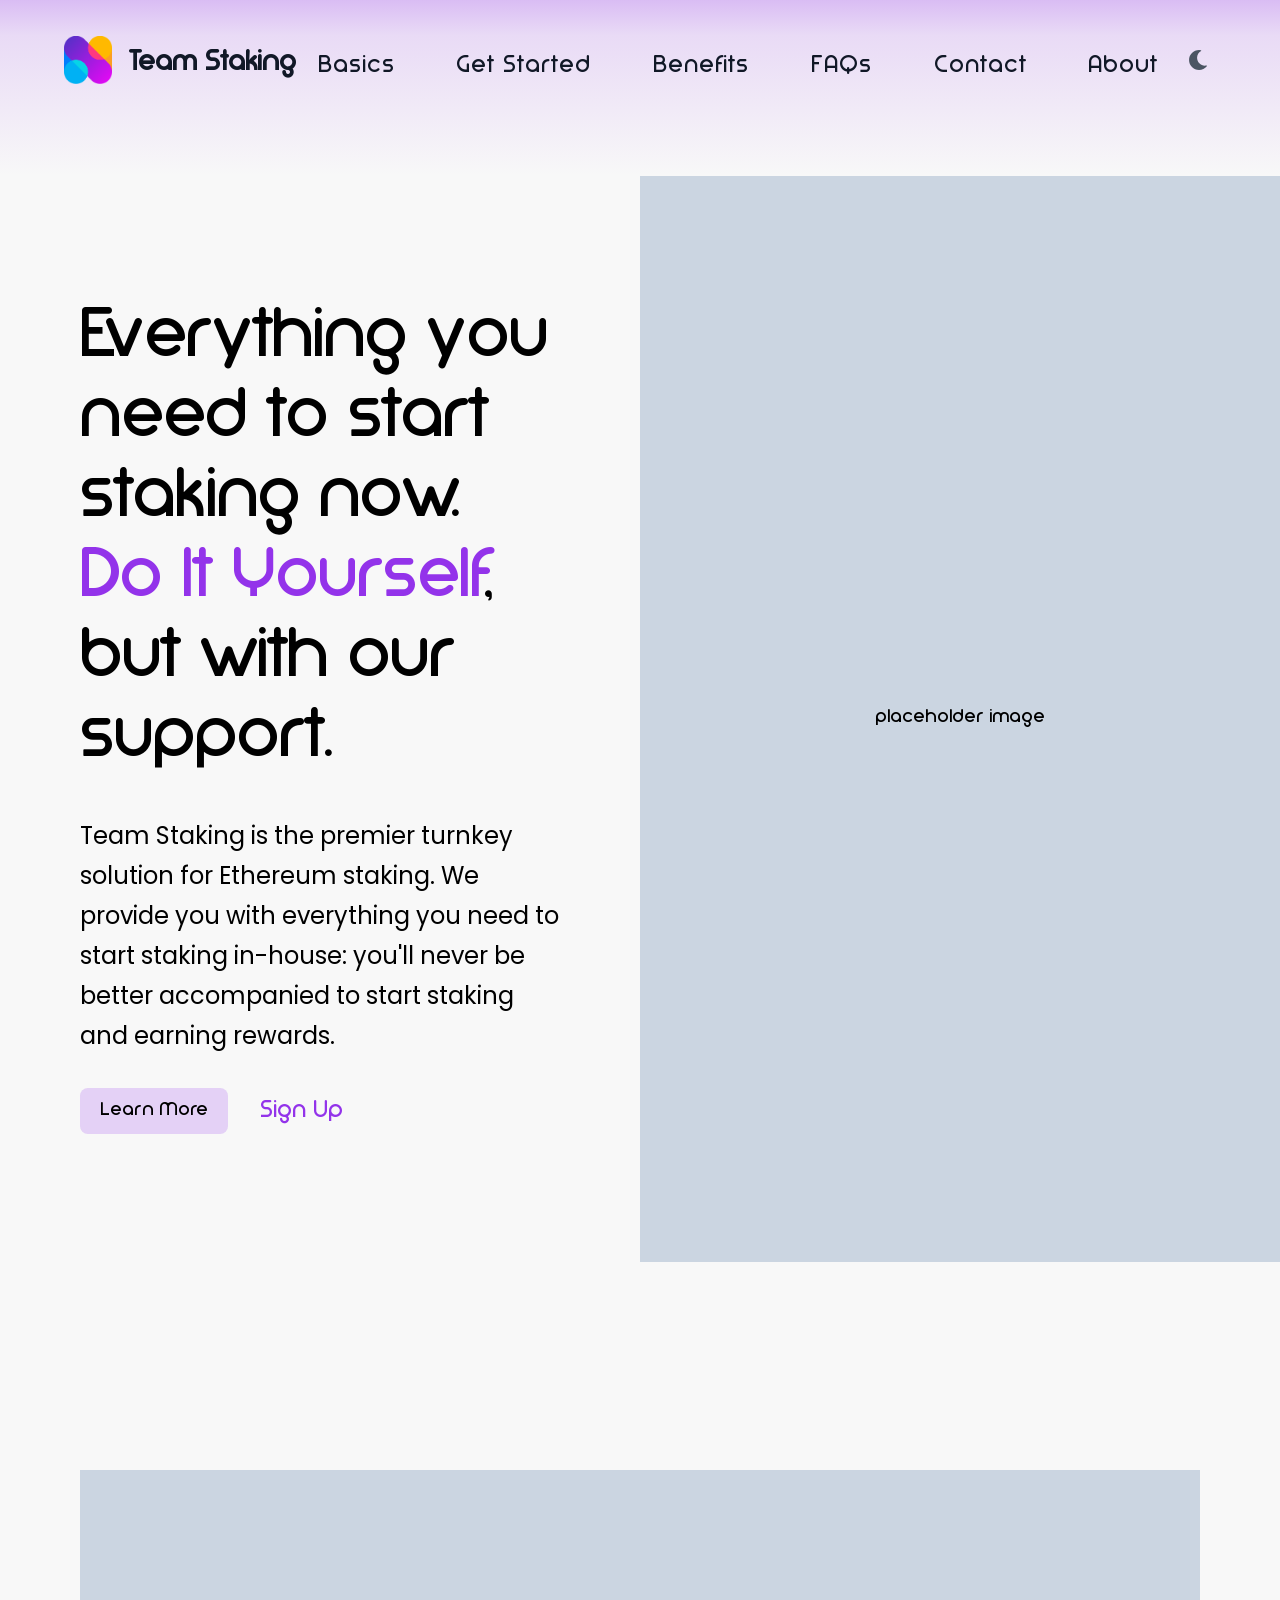
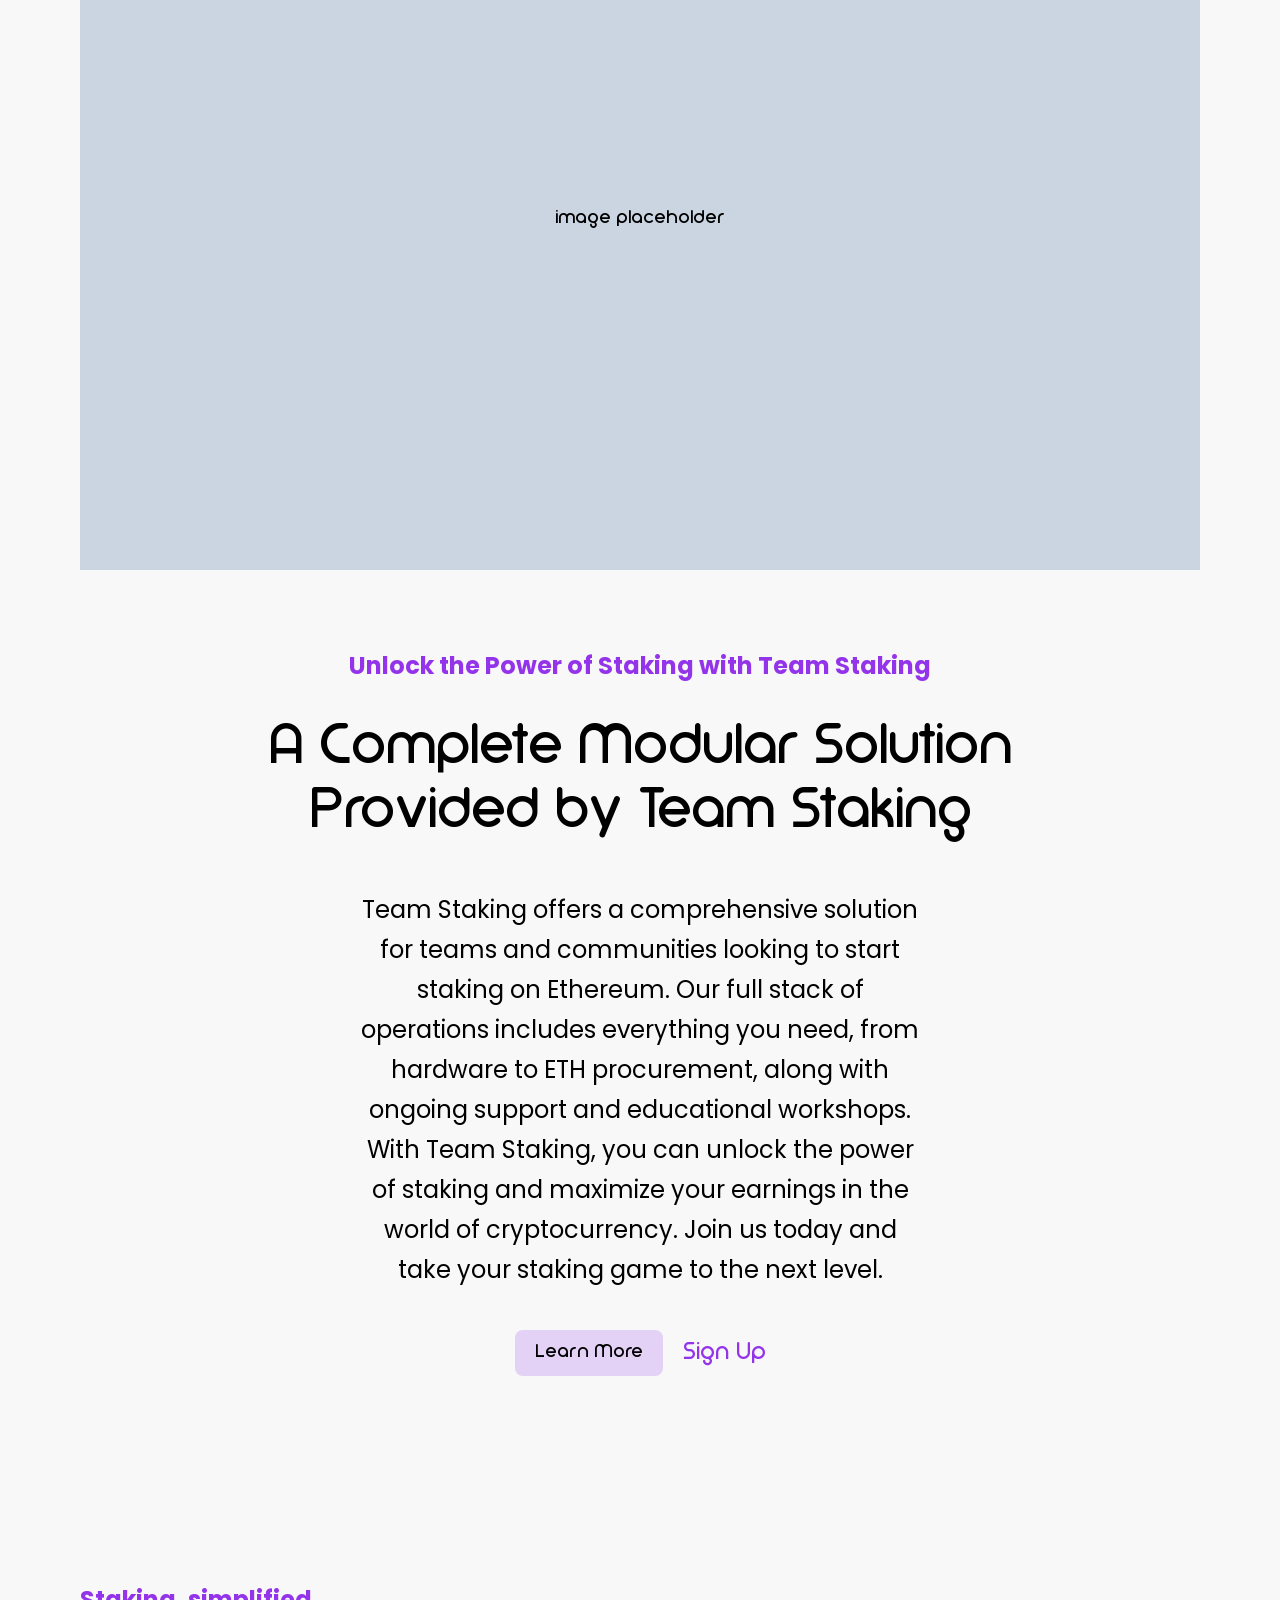
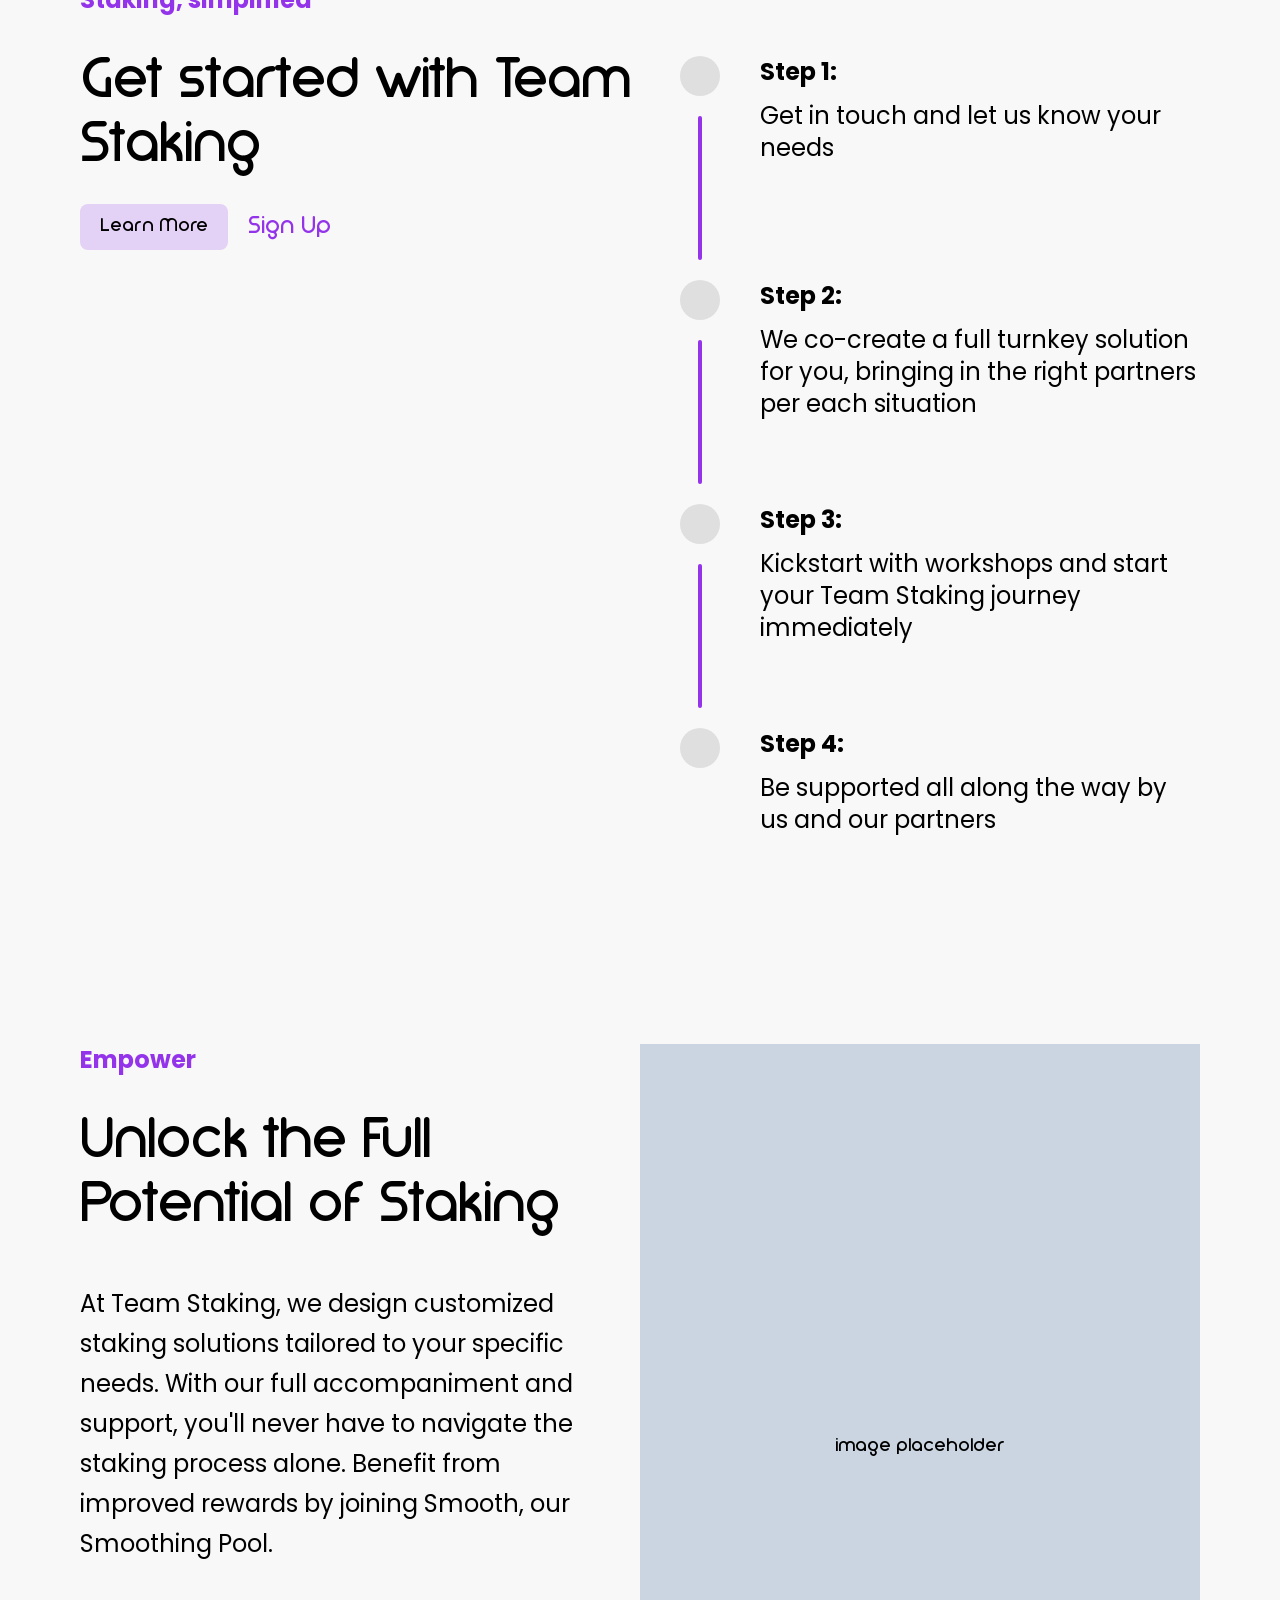
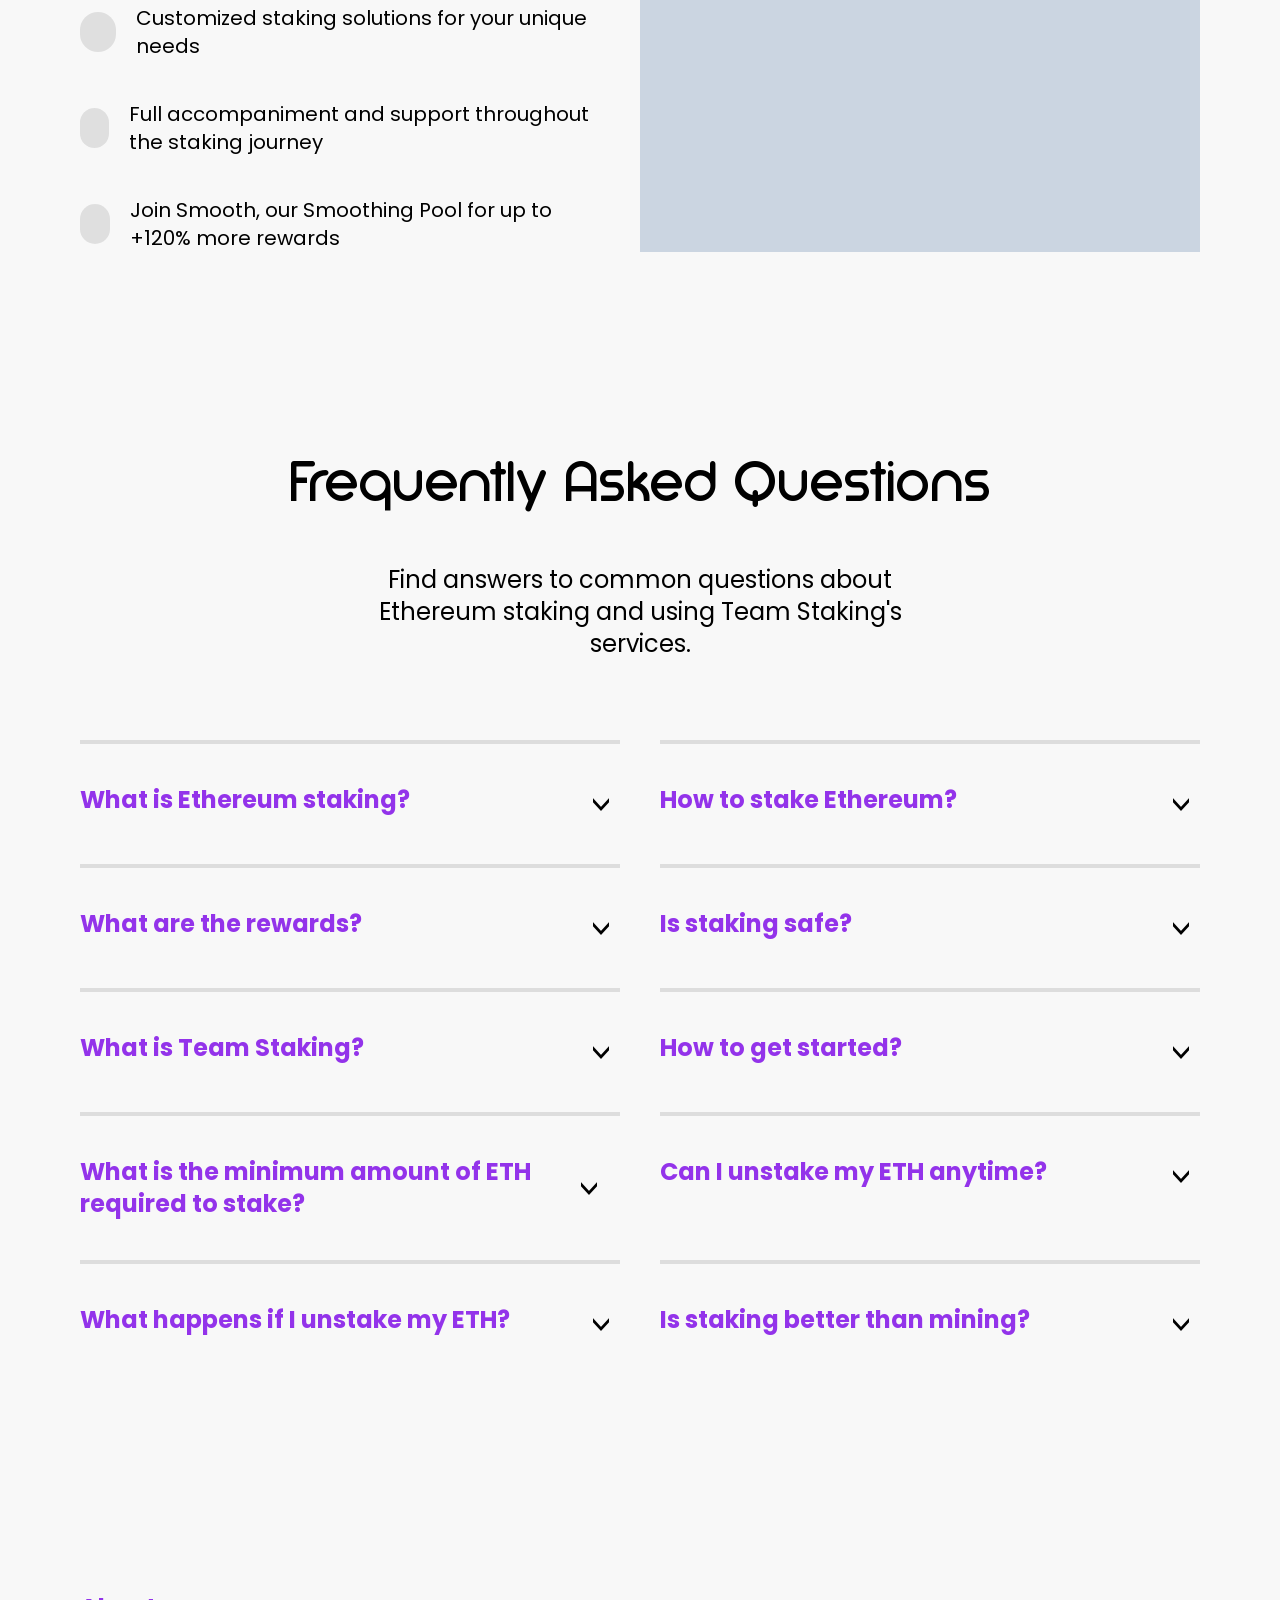
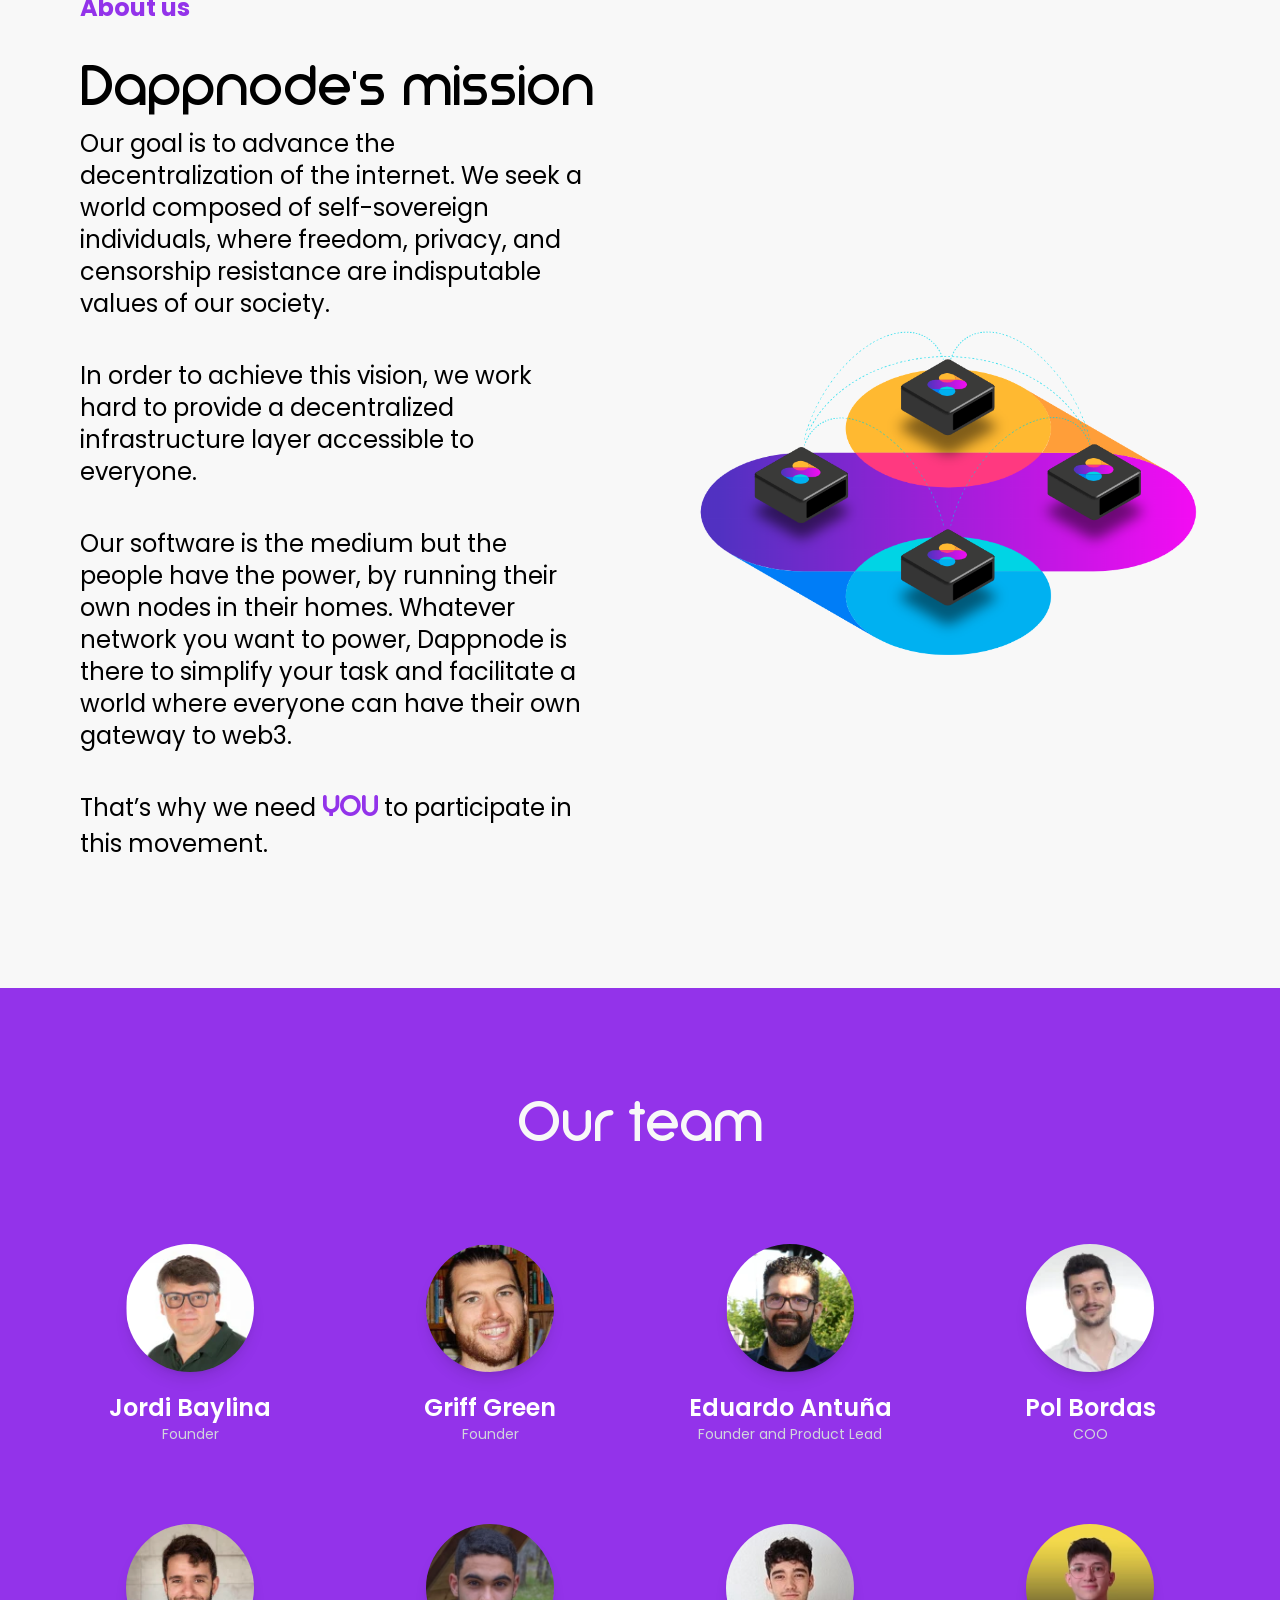
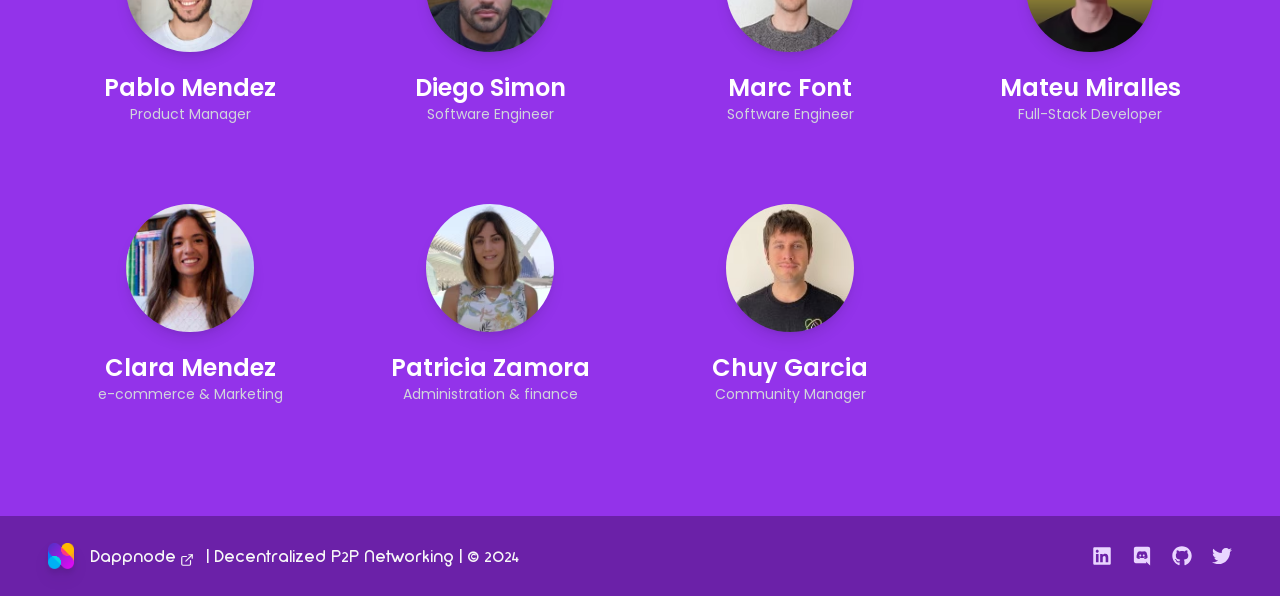
<file: index.html>
<!doctype html><html lang="en"><head><meta charset="utf-8"/><link rel="icon" href="./favicon.ico"/><meta name="viewport" content="width=device-width,initial-scale=1"/><meta name="theme-color" content="#000000"/><meta name="description" content="TeamStaking landing page"/><link rel="apple-touch-icon" href="./logo192.png"/><link rel="manifest" href="./manifest.json"/><title>Team Staking</title><script defer="defer" src="./static/js/main.57ef6350.js"></script><link href="./static/css/main.b686432f.css" rel="stylesheet"></head><body><noscript>You need to enable JavaScript to run this app.</noscript><div id="root"></div></body></html>
</file>
<file: static/css/main.b686432f.css>
@import url(https://fonts.googleapis.com/css2?family=Poppins:ital,wght@0,100;0,200;0,300;0,400;0,500;0,600;0,700;0,800;0,900;1,100;1,200;1,300;1,400;1,500;1,600;1,700;1,800;1,900&display=swap);
/*
! tailwindcss v3.4.3 | MIT License | https://tailwindcss.com
*/*,:after,:before{border:0 solid #e5e7eb;box-sizing:border-box}:after,:before{--tw-content:""}:host,html{-webkit-text-size-adjust:100%;font-feature-settings:normal;-webkit-tap-highlight-color:transparent;font-family:ui-sans-serif,system-ui,sans-serif,Apple Color Emoji,Segoe UI Emoji,Segoe UI Symbol,Noto Color Emoji;font-variation-settings:normal;line-height:1.5;tab-size:4}body{line-height:inherit;margin:0}hr{border-top-width:1px;color:inherit;height:0}abbr:where([title]){-webkit-text-decoration:underline dotted;text-decoration:underline dotted}h1,h2,h3,h4,h5,h6{font-size:inherit;font-weight:inherit}a{color:inherit;text-decoration:inherit}b,strong{font-weight:bolder}code,kbd,pre,samp{font-feature-settings:normal;font-family:ui-monospace,SFMono-Regular,Menlo,Monaco,Consolas,Liberation Mono,Courier New,monospace;font-size:1em;font-variation-settings:normal}small{font-size:80%}sub,sup{font-size:75%;line-height:0;position:relative;vertical-align:initial}sub{bottom:-.25em}sup{top:-.5em}table{border-collapse:collapse;border-color:inherit;text-indent:0}button,input,optgroup,select,textarea{font-feature-settings:inherit;color:inherit;font-family:inherit;font-size:100%;font-variation-settings:inherit;font-weight:inherit;letter-spacing:inherit;line-height:inherit;margin:0;padding:0}button,select{text-transform:none}button,input:where([type=button]),input:where([type=reset]),input:where([type=submit]){-webkit-appearance:button;background-color:initial;background-image:none}:-moz-focusring{outline:auto}:-moz-ui-invalid{box-shadow:none}progress{vertical-align:initial}::-webkit-inner-spin-button,::-webkit-outer-spin-button{height:auto}[type=search]{-webkit-appearance:textfield;outline-offset:-2px}::-webkit-search-decoration{-webkit-appearance:none}::-webkit-file-upload-button{-webkit-appearance:button;font:inherit}summary{display:list-item}blockquote,dd,dl,figure,h1,h2,h3,h4,h5,h6,hr,p,pre{margin:0}fieldset{margin:0}fieldset,legend{padding:0}menu,ol,ul{list-style:none;margin:0;padding:0}dialog{padding:0}textarea{resize:vertical}input::placeholder,textarea::placeholder{color:#9ca3af;opacity:1}[role=button],button{cursor:pointer}:disabled{cursor:default}audio,canvas,embed,iframe,img,object,svg,video{display:block;vertical-align:middle}img,video{height:auto;max-width:100%}[hidden]{display:none}html{font-family:modeg,sans-serif}h1{font-size:2.25rem;line-height:3rem}h1:is(.dark *){--tw-text-opacity:1;color:rgb(248 248 248/var(--tw-text-opacity))}@media (min-width:1024px){h1{font-size:3rem;line-height:1;line-height:4rem}}@media (min-width:1280px){h1{font-size:3.75rem;line-height:1;line-height:5rem}}h2{font-size:1.875rem;line-height:2.25rem}h2:is(.dark *){--tw-text-opacity:1;color:rgb(248 248 248/var(--tw-text-opacity))}@media (min-width:1024px){h2{font-size:3rem;line-height:1;line-height:4rem}}h3{--tw-text-opacity:1;color:rgb(147 51 234/var(--tw-text-opacity));font-family:Poppins,sans-serif;font-size:1.125rem;font-weight:700;line-height:1.75rem}@media (min-width:1024px){h3{font-size:1.5rem;line-height:2rem}}p{font-family:Poppins,sans-serif;font-size:1.25rem;line-height:1.75rem}p:is(.dark *){--tw-text-opacity:1;color:rgb(248 248 248/var(--tw-text-opacity))}@media (min-width:1024px){p{font-size:1.5rem;line-height:2rem}}*,:after,:before{--tw-border-spacing-x:0;--tw-border-spacing-y:0;--tw-translate-x:0;--tw-translate-y:0;--tw-rotate:0;--tw-skew-x:0;--tw-skew-y:0;--tw-scale-x:1;--tw-scale-y:1;--tw-pan-x: ;--tw-pan-y: ;--tw-pinch-zoom: ;--tw-scroll-snap-strictness:proximity;--tw-gradient-from-position: ;--tw-gradient-via-position: ;--tw-gradient-to-position: ;--tw-ordinal: ;--tw-slashed-zero: ;--tw-numeric-figure: ;--tw-numeric-spacing: ;--tw-numeric-fraction: ;--tw-ring-inset: ;--tw-ring-offset-width:0px;--tw-ring-offset-color:#fff;--tw-ring-color:#3b82f680;--tw-ring-offset-shadow:0 0 #0000;--tw-ring-shadow:0 0 #0000;--tw-shadow:0 0 #0000;--tw-shadow-colored:0 0 #0000;--tw-blur: ;--tw-brightness: ;--tw-contrast: ;--tw-grayscale: ;--tw-hue-rotate: ;--tw-invert: ;--tw-saturate: ;--tw-sepia: ;--tw-drop-shadow: ;--tw-backdrop-blur: ;--tw-backdrop-brightness: ;--tw-backdrop-contrast: ;--tw-backdrop-grayscale: ;--tw-backdrop-hue-rotate: ;--tw-backdrop-invert: ;--tw-backdrop-opacity: ;--tw-backdrop-saturate: ;--tw-backdrop-sepia: ;--tw-contain-size: ;--tw-contain-layout: ;--tw-contain-paint: ;--tw-contain-style: }::backdrop{--tw-border-spacing-x:0;--tw-border-spacing-y:0;--tw-translate-x:0;--tw-translate-y:0;--tw-rotate:0;--tw-skew-x:0;--tw-skew-y:0;--tw-scale-x:1;--tw-scale-y:1;--tw-pan-x: ;--tw-pan-y: ;--tw-pinch-zoom: ;--tw-scroll-snap-strictness:proximity;--tw-gradient-from-position: ;--tw-gradient-via-position: ;--tw-gradient-to-position: ;--tw-ordinal: ;--tw-slashed-zero: ;--tw-numeric-figure: ;--tw-numeric-spacing: ;--tw-numeric-fraction: ;--tw-ring-inset: ;--tw-ring-offset-width:0px;--tw-ring-offset-color:#fff;--tw-ring-color:#3b82f680;--tw-ring-offset-shadow:0 0 #0000;--tw-ring-shadow:0 0 #0000;--tw-shadow:0 0 #0000;--tw-shadow-colored:0 0 #0000;--tw-blur: ;--tw-brightness: ;--tw-contrast: ;--tw-grayscale: ;--tw-hue-rotate: ;--tw-invert: ;--tw-saturate: ;--tw-sepia: ;--tw-drop-shadow: ;--tw-backdrop-blur: ;--tw-backdrop-brightness: ;--tw-backdrop-contrast: ;--tw-backdrop-grayscale: ;--tw-backdrop-hue-rotate: ;--tw-backdrop-invert: ;--tw-backdrop-opacity: ;--tw-backdrop-saturate: ;--tw-backdrop-sepia: ;--tw-contain-size: ;--tw-contain-layout: ;--tw-contain-paint: ;--tw-contain-style: }.fixed{position:fixed}.relative{position:relative}.bottom-24{bottom:6rem}.right-3{right:.75rem}.col-span-2{grid-column:span 2/span 2}.my-10{margin-bottom:2.5rem;margin-top:2.5rem}.-mb-14{margin-bottom:-3.5rem}.ml-1{margin-left:.25rem}.ml-4{margin-left:1rem}.mr-2{margin-right:.5rem}.mr-4{margin-right:1rem}.mt-10{margin-top:2.5rem}.mt-2{margin-top:.5rem}.mt-20{margin-top:5rem}.mt-3{margin-top:.75rem}.mt-5{margin-top:1.25rem}.block{display:block}.flex{display:flex}.grid{display:grid}.hidden{display:none}.h-0{height:0}.h-0\.5{height:.125rem}.h-1{height:.25rem}.h-10{height:2.5rem}.h-12{height:3rem}.h-2\/5{height:40%}.h-36{height:9rem}.h-40{height:10rem}.h-5{height:1.25rem}.h-8{height:2rem}.h-\[700px\]{height:700px}.h-full{height:100%}.min-h-\[500px\]{min-height:500px}.min-h-screen{min-height:100vh}.w-1{width:.25rem}.w-10{width:2.5rem}.w-40{width:10rem}.w-5{width:1.25rem}.w-full{width:100%}.max-w-0{max-width:0}.flex-1{flex:1 1}.flex-grow{flex-grow:1}.-rotate-90{--tw-rotate:-90deg}.-rotate-90,.rotate-90{transform:translate(var(--tw-translate-x),var(--tw-translate-y)) rotate(var(--tw-rotate)) skewX(var(--tw-skew-x)) skewY(var(--tw-skew-y)) scaleX(var(--tw-scale-x)) scaleY(var(--tw-scale-y))}.rotate-90{--tw-rotate:90deg}.cursor-pointer{cursor:pointer}.grid-cols-1{grid-template-columns:repeat(1,minmax(0,1fr))}.flex-row{flex-direction:row}.flex-col{flex-direction:column}.items-center{align-items:center}.justify-start{justify-content:flex-start}.justify-center{justify-content:center}.justify-between{justify-content:space-between}.justify-around{justify-content:space-around}.justify-evenly{justify-content:space-evenly}.gap-10{gap:2.5rem}.gap-20{gap:5rem}.gap-24{gap:6rem}.gap-3{gap:.75rem}.gap-4{gap:1rem}.gap-5{gap:1.25rem}.gap-8{gap:2rem}.gap-x-10{column-gap:2.5rem}.gap-x-5{column-gap:1.25rem}.gap-y-4{row-gap:1rem}.space-y-1>:not([hidden])~:not([hidden]){--tw-space-y-reverse:0;margin-bottom:calc(.25rem*var(--tw-space-y-reverse));margin-top:calc(.25rem*(1 - var(--tw-space-y-reverse)))}.rounded-full{border-radius:9999px}.rounded-lg{border-radius:.5rem}.rounded-md{border-radius:.375rem}.border-t-4{border-top-width:4px}.border-dappnodeGrey1{--tw-border-opacity:1;border-color:rgb(221 221 221/var(--tw-border-opacity))}.bg-black\/10{background-color:#0000001a}.bg-dappnodeBgLightLayout{--tw-bg-opacity:1;background-color:rgb(248 248 248/var(--tw-bg-opacity))}.bg-dappnodePurple{--tw-bg-opacity:1;background-color:rgb(147 51 234/var(--tw-bg-opacity))}.bg-dappnodePurple\/20{background-color:#9333ea33}.bg-purple-500{--tw-bg-opacity:1;background-color:rgb(168 85 247/var(--tw-bg-opacity))}.bg-purple-800{--tw-bg-opacity:1;background-color:rgb(107 33 168/var(--tw-bg-opacity))}.bg-slate-300{--tw-bg-opacity:1;background-color:rgb(203 213 225/var(--tw-bg-opacity))}.bg-gradient-to-b{background-image:linear-gradient(to bottom,var(--tw-gradient-stops))}.from-dappnodePurple\/30{--tw-gradient-from:#9333ea4d var(--tw-gradient-from-position);--tw-gradient-to:#9333ea00 var(--tw-gradient-to-position);--tw-gradient-stops:var(--tw-gradient-from),var(--tw-gradient-to)}.via-dappnodePurple\/15{--tw-gradient-to:#9333ea00 var(--tw-gradient-to-position);--tw-gradient-stops:var(--tw-gradient-from),#9333ea26 var(--tw-gradient-via-position),var(--tw-gradient-to)}.via-20\%{--tw-gradient-via-position:20%}.bg-cover{background-size:cover}.object-cover{object-fit:cover}.p-2{padding:.5rem}.p-32{padding:8rem}.p-4{padding:1rem}.px-5{padding-left:1.25rem;padding-right:1.25rem}.py-10{padding-bottom:2.5rem;padding-top:2.5rem}.py-28{padding-bottom:7rem;padding-top:7rem}.py-3{padding-bottom:.75rem;padding-top:.75rem}.py-5{padding-bottom:1.25rem;padding-top:1.25rem}.pb-14{padding-bottom:3.5rem}.pb-2{padding-bottom:.5rem}.pb-2\.5{padding-bottom:.625rem}.pl-5{padding-left:1.25rem}.pr-10{padding-right:2.5rem}.pt-1{padding-top:.25rem}.pt-10{padding-top:2.5rem}.pt-3{padding-top:.75rem}.text-center{text-align:center}.font-modeg{font-family:modeg,sans-serif}.text-2xl{font-size:1.5rem;line-height:2rem}.text-4xl{font-size:2.25rem;line-height:2.5rem}.text-lg{font-size:1.125rem;line-height:1.75rem}.text-sm{font-size:.875rem;line-height:1.25rem}.text-xl{font-size:1.25rem;line-height:1.75rem}.font-bold{font-weight:700}.font-semibold{font-weight:600}.leading-10{line-height:2.5rem}.tracking-wider{letter-spacing:.05em}.text-dappnodeDarkText{--tw-text-opacity:1;color:rgb(248 248 248/var(--tw-text-opacity))}.text-dappnodePurple{--tw-text-opacity:1;color:rgb(147 51 234/var(--tw-text-opacity))}.text-gray-300{--tw-text-opacity:1;color:rgb(209 213 219/var(--tw-text-opacity))}.text-gray-600{--tw-text-opacity:1;color:rgb(75 85 99/var(--tw-text-opacity))}.text-gray-800{--tw-text-opacity:1;color:rgb(31 41 55/var(--tw-text-opacity))}.text-gray-900{--tw-text-opacity:1;color:rgb(17 24 39/var(--tw-text-opacity))}.text-purple-200{--tw-text-opacity:1;color:rgb(233 213 255/var(--tw-text-opacity))}.text-white{--tw-text-opacity:1;color:rgb(255 255 255/var(--tw-text-opacity))}.shadow-lg{--tw-shadow:0 10px 15px -3px #0000001a,0 4px 6px -4px #0000001a;--tw-shadow-colored:0 10px 15px -3px var(--tw-shadow-color),0 4px 6px -4px var(--tw-shadow-color);box-shadow:0 0 #0000,0 0 #0000,var(--tw-shadow);box-shadow:var(--tw-ring-offset-shadow,0 0 #0000),var(--tw-ring-shadow,0 0 #0000),var(--tw-shadow)}.drop-shadow-lg{--tw-drop-shadow:drop-shadow(0 10px 8px #0000000a) drop-shadow(0 4px 3px #0000001a);filter:var(--tw-blur) var(--tw-brightness) var(--tw-contrast) var(--tw-grayscale) var(--tw-hue-rotate) var(--tw-invert) var(--tw-saturate) var(--tw-sepia) var(--tw-drop-shadow)}.transition{transition-duration:.15s;transition-property:color,background-color,border-color,text-decoration-color,fill,stroke,opacity,box-shadow,transform,filter,-webkit-backdrop-filter;transition-property:color,background-color,border-color,text-decoration-color,fill,stroke,opacity,box-shadow,transform,filter,backdrop-filter;transition-property:color,background-color,border-color,text-decoration-color,fill,stroke,opacity,box-shadow,transform,filter,backdrop-filter,-webkit-backdrop-filter;transition-timing-function:cubic-bezier(.4,0,.2,1)}.transition-all{transition-duration:.15s;transition-property:all;transition-timing-function:cubic-bezier(.4,0,.2,1)}.transition-colors{transition-duration:.15s;transition-property:color,background-color,border-color,text-decoration-color,fill,stroke;transition-timing-function:cubic-bezier(.4,0,.2,1)}.duration-300{transition-duration:.3s}.duration-500{transition-duration:.5s}.ease-in-out{transition-timing-function:cubic-bezier(.4,0,.2,1)}html{scroll-behavior:smooth}.hover\:scale-105:hover{--tw-scale-x:1.05;--tw-scale-y:1.05;transform:translate(var(--tw-translate-x),var(--tw-translate-y)) rotate(var(--tw-rotate)) skewX(var(--tw-skew-x)) skewY(var(--tw-skew-y)) scaleX(var(--tw-scale-x)) scaleY(var(--tw-scale-y))}.hover\:bg-dappnodePurple:hover{--tw-bg-opacity:1;background-color:rgb(147 51 234/var(--tw-bg-opacity))}.hover\:bg-purple-200:hover{--tw-bg-opacity:1;background-color:rgb(233 213 255/var(--tw-bg-opacity))}.hover\:bg-purple-300:hover{--tw-bg-opacity:1;background-color:rgb(216 180 254/var(--tw-bg-opacity))}.hover\:bg-purple-700:hover{--tw-bg-opacity:1;background-color:rgb(126 34 206/var(--tw-bg-opacity))}.hover\:text-dappnodeDarkText:hover{--tw-text-opacity:1;color:rgb(248 248 248/var(--tw-text-opacity))}.hover\:text-dappnodePurple:hover{--tw-text-opacity:1;color:rgb(147 51 234/var(--tw-text-opacity))}.hover\:text-white:hover{--tw-text-opacity:1;color:rgb(255 255 255/var(--tw-text-opacity))}.hover\:underline:hover{text-decoration-line:underline}.disabled\:bg-dappnodeGrey5:disabled{--tw-bg-opacity:1;background-color:rgb(61 61 61/var(--tw-bg-opacity))}.disabled\:tracking-normal:disabled{letter-spacing:0}.disabled\:text-gray-400:disabled{--tw-text-opacity:1;color:rgb(156 163 175/var(--tw-text-opacity))}.group:hover .group-hover\:max-w-full{max-width:100%}.dark\:border-dappnodeBgDarkHeaderFooter:is(.dark *){--tw-border-opacity:1;border-color:rgb(40 40 40/var(--tw-border-opacity))}.dark\:bg-dappnodeBgDarkLayout:is(.dark *){--tw-bg-opacity:1;background-color:rgb(18 18 18/var(--tw-bg-opacity))}.dark\:bg-dappnodePurple\/40:is(.dark *){background-color:#9333ea66}.dark\:from-dappnodePurple\/15:is(.dark *){--tw-gradient-from:#9333ea26 var(--tw-gradient-from-position);--tw-gradient-to:#9333ea00 var(--tw-gradient-to-position);--tw-gradient-stops:var(--tw-gradient-from),var(--tw-gradient-to)}.dark\:text-gray-300:is(.dark *){--tw-text-opacity:1;color:rgb(209 213 219/var(--tw-text-opacity))}.dark\:text-white:is(.dark *){--tw-text-opacity:1;color:rgb(255 255 255/var(--tw-text-opacity))}.dark\:hover\:bg-dappnodePurple:hover:is(.dark *){--tw-bg-opacity:1;background-color:rgb(147 51 234/var(--tw-bg-opacity))}.dark\:hover\:bg-purple-950:hover:is(.dark *){--tw-bg-opacity:1;background-color:rgb(59 7 100/var(--tw-bg-opacity))}.dark\:hover\:text-dappnodePurple:hover:is(.dark *){--tw-text-opacity:1;color:rgb(147 51 234/var(--tw-text-opacity))}@media (min-width:640px){.sm\:grid-cols-1{grid-template-columns:repeat(1,minmax(0,1fr))}}@media (min-width:768px){.md\:right-10{right:2.5rem}.md\:mx-3{margin-left:.75rem;margin-right:.75rem}.md\:mt-2{margin-top:.5rem}.md\:inline{display:inline}.md\:h-20{height:5rem}.md\:h-32{height:8rem}.md\:w-3\/4{width:75%}.md\:w-32{width:8rem}.md\:grid-cols-3{grid-template-columns:repeat(3,minmax(0,1fr))}.md\:flex-row{flex-direction:row}.md\:justify-between{justify-content:space-between}.md\:px-12{padding-left:3rem;padding-right:3rem}.md\:py-0{padding-bottom:0;padding-top:0}.md\:text-left{text-align:left}.md\:text-xl{font-size:1.25rem;line-height:1.75rem}}@media (min-width:1024px){.lg\:-mb-0{margin-bottom:0}.lg\:mb-32{margin-bottom:8rem}.lg\:mt-0{margin-top:0}.lg\:block{display:block}.lg\:inline-block{display:inline-block}.lg\:flex{display:flex}.lg\:hidden{display:none}.lg\:w-1\/2{width:50%}.lg\:w-2\/3{width:66.666667%}.lg\:w-5\/6{width:83.333333%}.lg\:grid-cols-2{grid-template-columns:repeat(2,minmax(0,1fr))}.lg\:grid-cols-4{grid-template-columns:repeat(4,minmax(0,1fr))}.lg\:flex-row{flex-direction:row}.lg\:gap-0{gap:0}.lg\:gap-10{gap:2.5rem}.lg\:gap-28{gap:7rem}.lg\:gap-3{gap:.75rem}.lg\:gap-36{gap:9rem}.lg\:p-6{padding:1.5rem}.lg\:px-10{padding-left:2.5rem;padding-right:2.5rem}.lg\:px-20{padding-left:5rem;padding-right:5rem}.lg\:pl-10{padding-left:2.5rem}.lg\:pr-10{padding-right:2.5rem}.lg\:pt-0{padding-top:0}.lg\:text-left{text-align:left}.lg\:text-2xl{font-size:1.5rem;line-height:2rem}.lg\:text-xl{font-size:1.25rem;line-height:1.75rem}}@media (min-width:1280px){.xl\:mt-0{margin-top:0}.xl\:w-1\/2{width:50%}.xl\:flex-row{flex-direction:row}.xl\:gap-52{gap:13rem}.xl\:py-32{padding-bottom:8rem;padding-top:8rem}}@font-face{font-family:modeg;font-style:normal;font-weight:400;src:url(../../static/media/modeg.cc3859dce8b3c701dc55.ttf) format("truetype")}
/*# sourceMappingURL=main.b686432f.css.map*/
</file>
